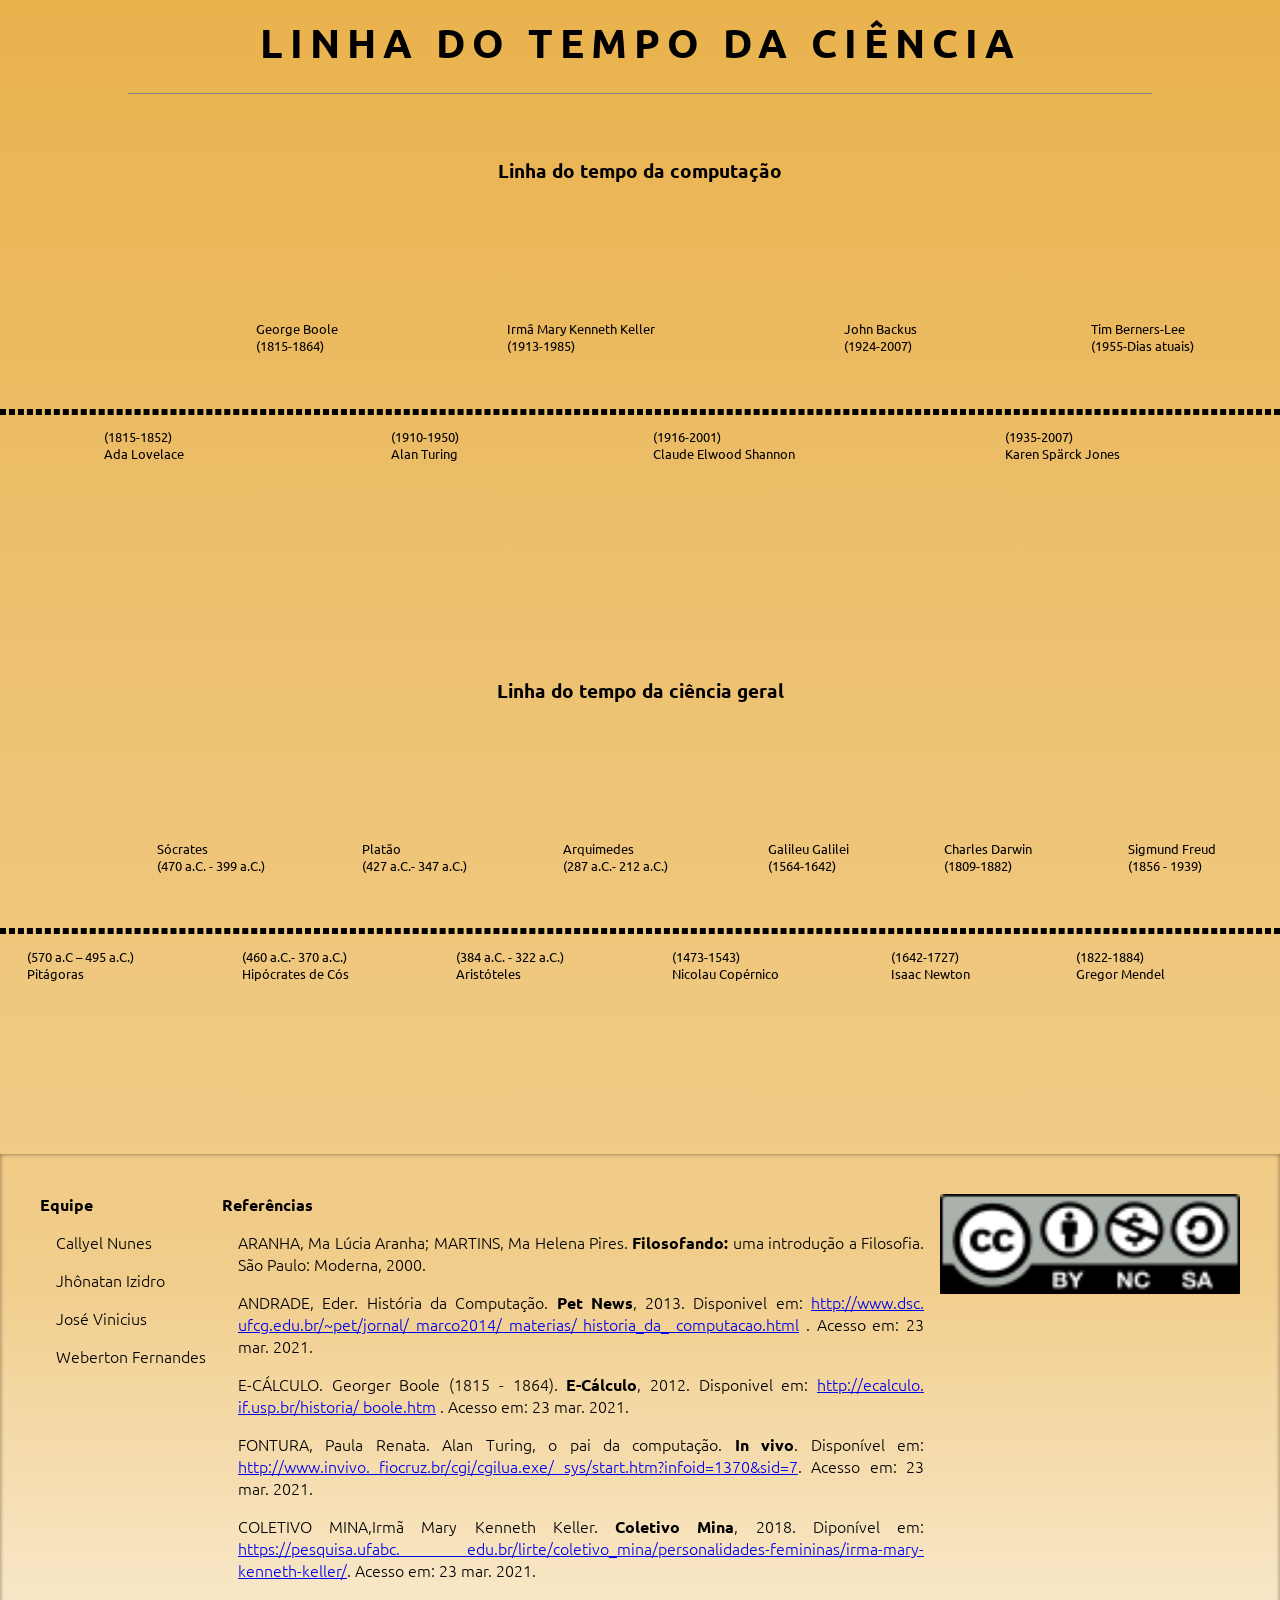
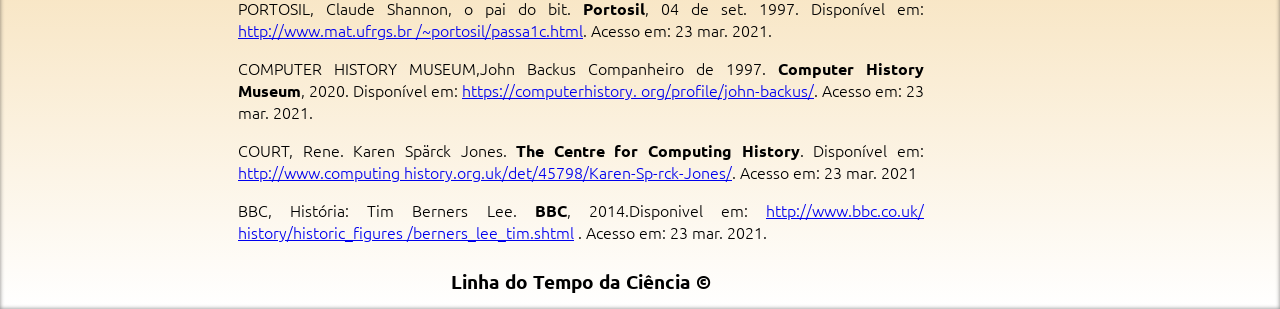
<file: index.html>
<html>
<head>
    <meta charset="utf-8">
    <meta http-equiv="X-UA-Compatible" content="IE=edge">
    <meta name="viewport" content="width=device-width, initial-scale=1.0">
    <link rel="stylesheet" href="style.css">
    <script src="script.js" defer></script>
    <link rel="preconnect" href="https://fonts.gstatic.com">
    <link href="https://fonts.googleapis.com/css2?family=Ubuntu:wght@300;500&display=swap" rel="stylesheet">
    <link rel="icon" href="./imgs/icon-history.png">
    <title>Linha do Tempo da Ciência</title>
</head>

<body onload="iniciar()" onresize="iniciar()">
    <header>
        <h1>Linha do Tempo da Ciência</h1>
        <div class="lin"></div>
    </header>

    <div id="slides">
        <img id="icon" onclick="voltar()" src="imgs/icon-sair.png"></img>
        <img id="imgci">
        <h2 id="titulo"></h2>
        <p id="texto"></p>
    </div>

    <div id="computaçao">
        <div class="vertical"></div>
        <h3 class="mobileh3">Linha do tempo da computação</h3>       
        <div id="cpsuperior">
            <div class="elementosupcp" id="elc1" onclick="show(0)">
                <figure>
                    <img id="img1">
                    <figcaption id="nome1">Albert Einstein</figcaption>
                    <figcaption id="data1">(1999-1999)</figcaption>
                </figure>   
            </div>
            <div class="elementosupcp" id="elc2" onclick="show(1)">
                <figure>
                    <img id="img2">
                    <figcaption id="nome2">Albert Einstein</figcaption>
                    <figcaption id="data2">(1999-1999)</figcaption>
                </figure>
            </div>
            <div class="elementosupcp" id="elc3" onclick="show(2)">
                <figure>
                    <img id="img3">
                    <figcaption id="nome3">Albert Einstein</figcaption>
                    <figcaption id="data3">(1999-1999)</figcaption>
                </figure>
            </div>
            <div class="elementosupcp" id="elc4" onclick="show(3)">
                <figure>
                    <img id="img4">
                    <figcaption id="nome4">Albert Einstein</figcaption>
                    <figcaption id="data4">(1999-1999)</figcaption>
                </figure>
            </div>
        </div>
        
        <div id="meio"></div>
        
        <div id="cpinferior">

            <div class="elementoinfcp" id="elc5" onclick="show(4)">
                <figure>
                    <figcaption id="data5">(1999-1999)</figcaption>
                    <figcaption id="nome5">Albert Einstein</figcaption>
                    <img id="img5">
                </figure>
            </div>
            <div class="elementoinfcp" id="elc6" onclick="show(5)">
                <figure>
                    <figcaption id="data6">(1999-1999)</figcaption>
                    <figcaption id="nome6">Albert Einstein</figcaption>
                    <img id="img6">
                </figure>
            </div>
            <div class="elementoinfcp" id="elc7" onclick="show(6)">
                <figure>
                    <figcaption id="data7">(1999-1999)</figcaption>
                    <figcaption id="nome7">Albert Einstein</figcaption>
                    <img id="img7">
                </figure>
            </div>
            <div class="elementoinfcp" id="elc8" onclick="show(7)">
                <figure>
                    <figcaption id="data8">(1999-1999)</figcaption>
                    <figcaption id="nome8">Albert Einstein</figcaption>
                    <img id="img8">
                </figure>
            </div>
        </div>

    </div>

    <div id="historia">
        <div class="vertical2"></div>
        <h3>Linha do tempo da ciência geral</h3>


        <div id="hisuperior">
            <div class="elementosuphi" id="elh1" onclick="show(8)">
                <figure>
                    <img id="img9">
                    <figcaption id="nome9">Albert Einstein</figcaption>
                    <figcaption id="data9">(1999-1999)</figcaption>
                </figure>
            </div>
            <div class="elementosuphi" id="elh2" onclick="show(9)">
                <figure>
                    <img id="img10">
                    <figcaption id="nome10">Albert Einstein</figcaption>
                    <figcaption id="data10">(1999-1999)</figcaption>
                </figure>
            </div>
            <div class="elementosuphi" id="elh3" onclick="show(10)">
                <figure>
                    <img id="img11">
                    <figcaption id="nome11">Albert Einstein</figcaption>
                    <figcaption id="data11">(1999-1999)</figcaption>
                </figure>
            </div>
            <div class="elementosuphi" id="elh4" onclick="show(11)">
                <figure>
                    <img id="img12">
                    <figcaption id="nome12">Albert Einstein</figcaption>
                    <figcaption id="data12">(1999-1999)</figcaption>
                </figure>
            </div>
            <div class="elementosuphi" id="elh5" onclick="show(12)">
                <figure>
                    <img id="img13">
                    <figcaption id="nome13">Albert Einstein</figcaption>
                    <figcaption id="data13">(1999-1999)</figcaption>
                </figure>
            </div>
            <div class="elementosuphi" id="elh6" onclick="show(13)">
                <figure>
                    <img id="img14">
                    <figcaption id="nome14">Albert Einstein</figcaption>
                    <figcaption id="data14">(1999-1999)</figcaption>
                </figure>
            </div>
        </div>
        
        <div id="meio"></div>

        <div id="hiinferior">
            <div class="elementoinfhi" id="elh7" onclick="show(14)">
                <figure>
                    <figcaption id="data15">(1999-1999)</figcaption>
                    <figcaption id="nome15">Albert Einstein</figcaption>
                    <img id="img15">
                </figure>
            </div>
            <div class="elementoinfhi" id="elh8" onclick="show(15)">
                <figure>
                    <figcaption id="data16">(1999-1999)</figcaption>
                    <figcaption id="nome16">Albert Einstein</figcaption>
                    <img id="img16">
                </figure>
            </div>
            <div class="elementoinfhi" id="elh9" onclick="show(16)">
                <figure>
                    <figcaption id="data17">(1999-1999)</figcaption>
                    <figcaption id="nome17">Albert Einstein</figcaption>
                    <img id="img17">
                </figure>
            </div>
            <div class="elementoinfhi" id="elh10" onclick="show(17)">
                <figure>
                    <figcaption id="data18">(1999-1999)</figcaption>
                    <figcaption id="nome18">Albert Einstein</figcaption>
                    <img id="img18">
                </figure>
            </div>
            <div class="elementoinfhi" id="elh11" onclick="show(18)">
                <figure>
                    <figcaption id="data19">(1999-1999)</figcaption>
                    <figcaption id="nome19">Albert Einstein</figcaption>
                    <img id="img19">
                </figure>
            </div>
            <div class="elementoinfhi" id="elh12" onclick="show(19)">
                <figure>
                    <figcaption id="data20">(1999-1999)</figcaption>
                    <figcaption id="nome20">Albert Einstein</figcaption>
                    <img id="img20">
                </figure>
            </div>
        </div>  
    </div>
    <br><br>
    <footer>
        <div class="equipe">
            <h4>Equipe</h4>
            <p>Callyel Nunes</p>
            <p>Jhônatan Izidro</p>
            <p>José Vinicius</p>
            <p>Weberton Fernandes</p>
        </div>
        <div class="referencias">
            <h4>Referências</h4>
            <p>ARANHA, Ma Lúcia Aranha; MARTINS, Ma Helena Pires.
                <b>Filosofando:</b> uma introdução a Filosofia. São Paulo:
                Moderna, 2000.
            </p>
            <p>
                ANDRADE, Eder. História da Computação. <b>Pet News</b>, 2013. Disponivel em: <a href="http://www.dsc.ufcg.edu.br/~pet/jornal/marco2014/materias/historia_da_computacao.html" target="_blank">http://www.dsc.
                    ufcg.edu.br/~pet/jornal/
                    marco2014/
                    materias/
                    historia_da_
                    computacao.html</a> . Acesso em: 23 mar. 2021.
            </p>
            <p>
                E-CÁLCULO. Georger Boole (1815 - 1864). <b>E-Cálculo</b>, 2012. Disponivel em: <a href="http://ecalculo.if.usp.br/historia/boole.htm" target="_blank">http://ecalculo.
                    if.usp.br/historia/
                    boole.htm</a> .  Acesso em: 23 mar. 2021.
            </p>
            <p>
                FONTURA, Paula Renata. Alan Turing, o pai da computação. <b> In vivo</b>. Disponível em: <a href="http://www.invivo.fiocruz.br/cgi/cgilua.exe/sys/start.htm?infoid=1370&sid=7" target="_blank">http://www.invivo.
                    fiocruz.br/cgi/cgilua.exe/
                    sys/start.htm?infoid=1370&sid=7</a>. Acesso em: 23 mar. 2021.
            </p>
            <p>
                COLETIVO MINA,Irmã Mary Kenneth Keller. <b> Coletivo Mina</b>, 2018. Diponível em: <a href="https://pesquisa.ufabc.edu.br/lirte/coletivo_mina/personalidades-femininas/irma-mary-kenneth-keller/" target="_blank">https://pesquisa.ufabc.
                    edu.br/lirte/coletivo_mina/personalidades-femininas/irma-mary-kenneth-keller/</a>. Acesso em: 23 mar. 2021.
            </p>
            <p>
                PORTOSIL, Claude Shannon, o pai do bit. <b> Portosil</b>, 04 de set. 1997. Disponível em: <a href="http://www.mat.ufrgs.br/~portosil/passa1c.html" target="_blank">http://www.mat.ufrgs.br
                    /~portosil/passa1c.html</a>. Acesso em: 23 mar. 2021.
            </p>
            <p>
                COMPUTER HISTORY MUSEUM,John Backus Companheiro de 1997. <b>Computer History Museum</b>, 2020. Disponível em: <a href="https://computerhistory.org/profile/john-backus/" target="_blank">https://computerhistory.
                    org/profile/john-backus/</a>. Acesso em: 23 mar. 2021.
            </p>
            <p>
                COURT, Rene. Karen Spärck Jones. <b> The Centre for Computing History</b>.  Disponível em: <a href="http://www.computinghistory.org.uk/det/45798/Karen-Sp-rck-Jones/" target="_blank">http://www.computing
                    history.org.uk/det/45798/Karen-Sp-rck-Jones/</a>. Acesso em: 23 mar. 2021
            </p>
            <p>
                BBC, História: Tim Berners Lee. <b> BBC</b>, 2014.Disponivel em: <a href="http://www.bbc.co.uk/history/historic_figures/berners_lee_tim.shtml" target="_blank">http://www.bbc.co.uk/
                    history/historic_figures
                    /berners_lee_tim.shtml</a> . Acesso em: 23 mar. 2021.
            </p>
        </div>
        <div class="ficheiro">
            <img src="./imgs/ficheiro.png" width="100" height="100" alt="">
        </div>
        <div class="footerh3">
            <h3>Linha do Tempo da Ciência &copy;</h3>
        </div>
    </footer>

</body>  
</html>
</file>
<file: style.css>
*{
    margin: 0;
    padding: 0;
    box-sizing: border-box;
    font-family: 'Ubuntu', sans-serif;
}
body{
    background-image: linear-gradient(rgb(233, 178, 77), rgb(237, 193, 112) ,rgb(241, 205, 139), rgb(255,255,255));
    background-repeat: no-repeat;
}
header{
    margin-top: 1rem;
}
h1{
    color: black;
    text-align: center;
    font-size: 2.5rem;
    letter-spacing: 7px;
    text-transform: uppercase;
    animation: animate 2s linear;
}
@keyframes animate{
    0%{
        color: white;
    }
    100%{
        color: black;
    }
}
h3{
    text-align: center;
    color: black;
    animation: animate 4s linear;
}
p{
    margin-top: 1rem;
    margin-left: 1rem;
    margin-right: 1rem;
    text-align: justify;
    font-weight: bold;
}
img{
    border-radius: 50%;
    height: 60;
    width: 60;
}
img:hover{
    transform: scale(1.1);
    cursor: pointer;
}
figcaption{
    margin-left: -15%;
    font-size: 10pt;
}
figcaption#nome{
    margin-left: -25%;
}
.lin{
    margin-left: 10%;
    margin-right: 10%;
    background-color: gray;
    height: 1px;
    margin-top: 1.5rem;
    animation: linha 2s linear;
}
@keyframes linha{
    0%{
        width: 5%;
    }
    25%{
        width: 25%;
    }
    50%{
        width: 50%;
    }
    75%{
        width: 75%;
    }
    100%{
        width: 80%;
    }
}
#meio{
    width: 100%;
    margin-top: 2%;
    border-right: 2%;
    border-style: dashed;
    border-color: black;
    animation: meio 2s linear;
}
@keyframes meio{
    0%{
        width: 0%;
    }
    25%{
        width: 25%;
    }
    50%{
        width: 50%;
    }
    75%{
        width: 75%;
    }
    100%{
        width: 100%;
    }
}
#computaçao{
    /* background-color: pink;  */
    margin-top: 5%;
}
#historia{
    /* background-color: blue;  */
    margin-top: 5%;
}
#cpsuperior{
    /* background-color: brown; */
    height: 15%;
    margin-bottom: 1%;
    margin-left: 7%;
    margin-top: 5%;
    position: relative;
}
#cpinferior{
    /* background-color: blueviolet; */
    height: 15%;
    margin-left: -7%;
    margin-bottom: 10%;
    position: relative;
}
#hisuperior{
    /* background-color: brown; */
    height: 15%;
    margin-bottom: 1%;
    margin-top: 5%;
    margin-left: 6%;
    position: relative;
}
#hiinferior{
    /* background-color: blueviolet; */
    height: 15%;
    margin-bottom: 1%;
    margin-left: -5%;
    position: relative;
}
.elementosupcp{
    float: left;
    padding-left: 15%;
    padding-top: 1%;
}
.elementoinfcp{
    float: left;
    padding-left: 15%;
    padding-top: 1%;
}
.elementosuphi{
    float: left;
    padding-left: 8%;
    padding-top: 1%;
}
.elementoinfhi{
    float: left;
    padding-left: 8%;
    padding-top: 1%;
}
#slides{
    background-color: rgba(0, 0, 0, 0.7);
    border-radius: .25rem;
    visibility: hidden;
    position: fixed;
    height: 80%;
    width: 80%;
    margin-top: -1%;
    margin-left: 10%;
    color: aliceblue;
}
#titulo{
    margin-top: 1rem;
    text-align: center;
}

#icon{
    float: right;
    width: 30;
    height: 30;
}
#imgci{
    width: 70%;
    height: 70%;
    margin-left: 15%;
    border-radius: 0%;
    margin-top: 1rem;
    border-radius: 15px;
}
#imgci:hover{
    transform: scale(1.0);
}

@media screen and (max-width: 450px){
    p{
        margin-top: 1rem;
        margin-left: 1rem;
        margin-right: 1rem;
        text-align: justify;
    }
    .mobileh3{
        margin-top: 4rem;
    }
    #slides{
        background-color: rgba(0, 0, 0, 0.7);
        border-radius: 2%;
        visibility: hidden;
        position: fixed;
        height: 100%;
        width: 80%;
        color: aliceblue;
        top: 2rem;
    }
    #imgci{
        width: 70%;
        height: 35%;
        margin-left: 15%;
        border-radius: 0%;
        margin-top: 1rem;
        border-radius: 15px;
    }
    #titulo{
        margin-top: 1rem;
        text-align: center;
    }
    #cpsuperior{
        display: grid;
        grid-template-columns: repeat(2, 1fr);
        grid-template-rows: repeat(4, 25%);
        height: 60vh;
        padding-left: 2rem;
    }
    #cpinferior{
        display: grid;
        grid-template-columns: repeat(2, 1fr);
        grid-template-rows: repeat(4, 25%);
        height: 70vh;
        padding-left: 5.5rem;
    }
    #hisuperior{
        display: grid;
        grid-template-columns: repeat(2, 1fr);
        grid-template-rows: repeat(6, 18%);
        height: 100vh;
        padding-left: 3.2rem;
    }
    #hiinferior{
        display: grid;
        grid-template-columns: repeat(2, 1fr);
        grid-template-rows: repeat(6, 18%);
        height: 100vh;
        padding-left: 6rem;
    }
    .vertical{
        border-right: 3px dashed black;
        margin-left: 50%;
        margin-top: 13%;
        height: 135vh;
        position: absolute;
        animation: vert 2s linear;
    }
    @keyframes vert {
        0%{
            height: 10vh;
        }
        25%{
            height: 50vh;
        }
        50%{
            height: 75vh;
        }
        75%{
            height: 100vh;
        }
        100%{
            height: 135vh;
        }
    }
    @keyframes vert2 {
        0%{
            height: 10vh;
        }
        25%{
            height: 70vh;
        }
        50%{
            height: 120vh;
        }
        75%{
            height: 180vh;
        }
        100%{
            height: 205vh;
        }
    }
    .vertical2{
        border-right: 3px dashed black;
        margin-left: 50%;
        margin-top: 13%;
        height: 205vh;
        position: absolute;
        animation: vert2 2s linear;
    }
    #elc1{
        grid-column: 1;
        grid-row: 1;
    }
    #elc2{
        grid-column: 2;
        grid-row: 2;
    }
    #elc3{
        grid-column: 1;
        grid-row: 3;
    }
    #elc4{
        grid-column: 2;
        grid-row: 4;
    }
    #elc5{
        grid-column: 1;
        grid-row: 1;
        margin-right: 2rem;
    }
    #elc6{
        grid-column: 2;
        grid-row: 2;
    }
    #elc7{
        grid-column: 1;
        grid-row: 3;
        margin-right: 2rem;
    }
    #elc8{
        grid-column: 2;
        grid-row: 4;
    }
    #elh1{
        grid-column: 1;
        grid-row: 1;
    }
    #elh2{
        grid-column: 2;
        grid-row: 2;
    }
    #elh3{
        grid-column: 1;
        grid-row: 3;
    }
    #elh4{
        grid-column: 2;
        grid-row: 4;
    }
    #elh5{
        grid-column: 1;
        grid-row: 5;
    }
    #elh6{
        grid-column: 2;
        grid-row: 6;
    }
    #elh7{
        grid-column: 1;
        grid-row: 1;
    }
    #elh8{
        grid-column: 2;
        grid-row: 2;
    }
    #elh9{
        grid-column: 1;
        grid-row: 3;
        margin-right: 3rem;
    }
    #elh10{
        grid-column: 2;
        grid-row: 4;
    }
    #elh11{
        grid-column: 1;
        grid-row: 5;
    }
    #elh12{
        grid-column: 2;
        grid-row: 6;
    }
    #meio{
        visibility: hidden;
    }

    footer{
        display: block;
        width: 100%;
        height: 300vh;
        display: block;
    }
    .equipe{
        width: 150px;
        margin-top: 20%;
        margin-left: -1rem;
    }
    .referencias{
        width: 200px;
        margin-top: 15%;
        margin-left: 35%;
        position: absolute;
        overflow: hidden;
    }
    .ficheiro{
        float: left;
        position: absolute;
        margin-top: 275vh;
    }
    .footerh3{
        position: absolute;
        width: 300px;
    }
}
footer{
    display: grid;
    grid-template-columns: repeat(3, 1);
    grid-template-rows: repeat(2, 68%);
    margin-top: 2rem;
    padding: 2.5rem;
    box-shadow: inset 0px 0px 4px 0px rgba(0, 0, 0, 0.5);
    color: black;
    font-size: 1rem;
    font-weight: 400;
}
.ficheiro{
    grid-column: 3;
    grid-row: 1;
}

.ficheiro img{
    border-radius: 0;
    width: 300px;
    height: 100px;
    cursor: auto;
    transform: none;
}
.referencias{
    justify-content: space-around;
}

.footerh3{
    grid-column: 2;
    grid-row: 2;
    margin: auto;
}

footer p{
    font-weight: 300;
}
</file>
